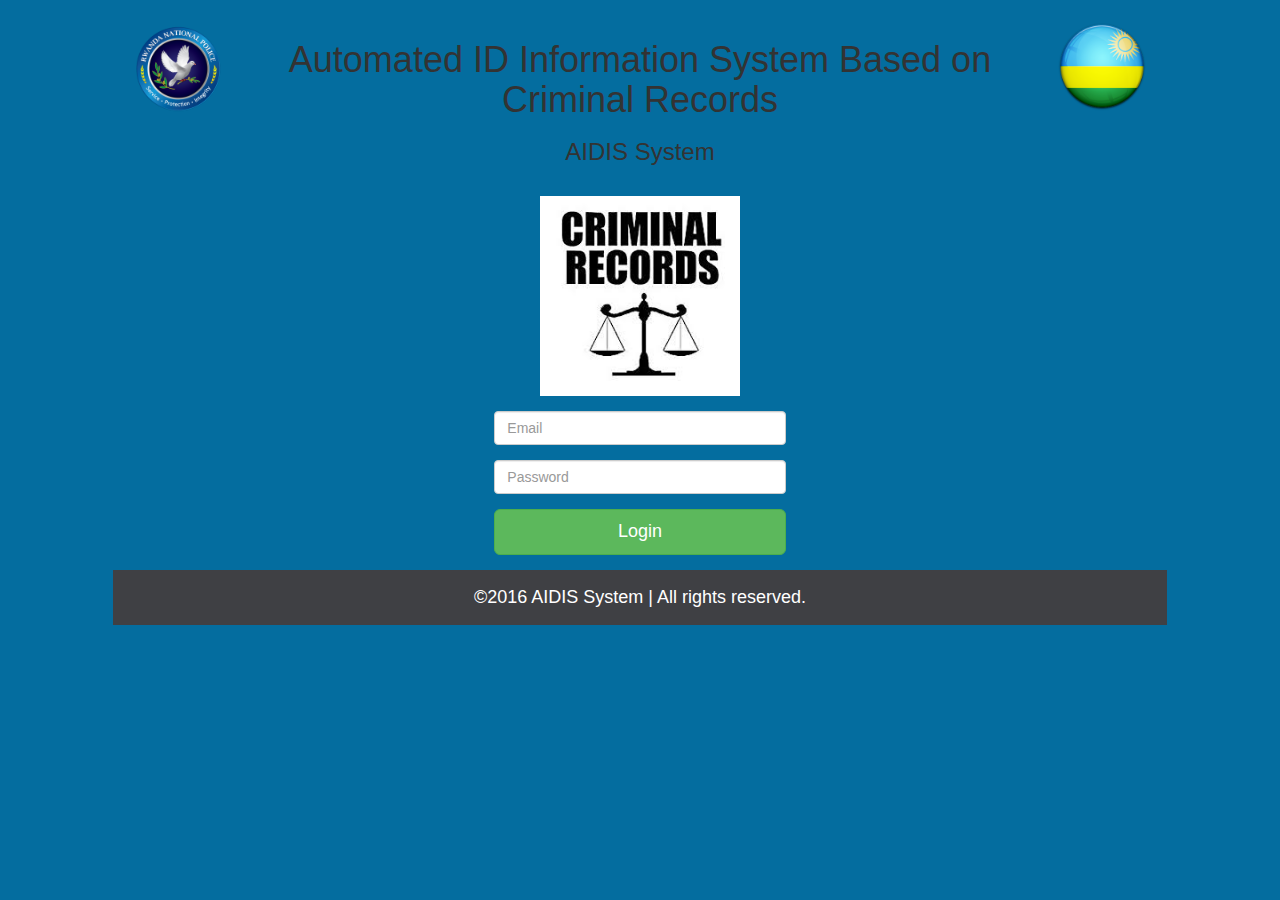
<file: views/login.html>
<!doctype html>
<html>
    <head>
        <title>AIDIS</title>
        <meta charset="utf-8">
        <meta name="viewport" content="width=device-width, initial-scale=1.0">
        <link rel="stylesheet" type="text/css" href="../css/style.css">
        <link href="../css/bootstrap.css" rel="stylesheet">
        <style>
            #logo1 {
                float: right;
                width: 100px;
                margin-top: 16px;
            }
            #logo2 {
                float: left;
                width: 100px;
            }
        </style>
    </head>
    <body class="bgc" ng-app="So_Pharma" ng-controller="login_ctrl">
        <div class="wrap">
            <div>
                <div>
                    <img id="logo1" alt="logo1" src="../img/dr.png"/><br>
                </div>
                <div>
                    <img id= "logo2"  alt="logo2" src="../img/Police.png"/>
                </div>
                <h1>Automated ID Information System Based on Criminal Records</h1>		
            </div>

            <center><h3>AIDIS System</h3></center><br>
            <center><img src="../img/fingerprint.jpg" alt="Mountain View" style="width:200px;height:200px;"></center>
            <div class="row">
                <div class="col-md-4 col-md-offset-4">         
                    <div class="panel-body">  
                        <form>  
                            <fieldset>  
                                <div class="form-group">  
                                    <input class="form-control" ng-model="sign.username" id="username" placeholder="Email" type="text" >  
                                </div>
                                <div class="form-group">  
                                    <input class="form-control" ng-model="sign.password" id="password" placeholder="Password" type="password">  
                                </div>
                                <div class="alert alert-danger col-lg-12 col-md-12 col-sm-12 col-xs-12" id="isa_error" style="text-align:left;display:none">
                                    <strong> <i class="fa fa-times-circle"></i></strong> <span id="isa_error_message">{{messageIN}}</span>
                                </div>
                                <div class="alert alert-success col-lg-12 col-md-12 col-sm-12 col-xs-12" id="isa_success" style="text-align:left;display:none">
                                  <span id="isa_success_message">please wait...</span>
                                </div>
                                <button ng-click="signin(sign)" class="btn btn-lg btn-success btn-block">
                                    Login
                                </button>
                            </fieldset>  
                        </form> 
                    </div>   
                </div>
            </div>
            <div class="row">
                <div class= "footer" style="color:#fff;padding: 8px">
                    <footer> <center><h4>&copy;2016 AIDIS System | All rights reserved.</h4> </center> </footer>
                </div>
            </div>
        </div>
        <script src="../js/jquery.js"></script>
        <script src="../js/bootstrap.js"></script>
        <script src="../js/angular.min.js"></script>
        <script src="../js/services.js"></script>
        <script src="../js/application.js"></script>
        <script src="../js/dirPagination.js"></script>
    </body>
</html>
</file>
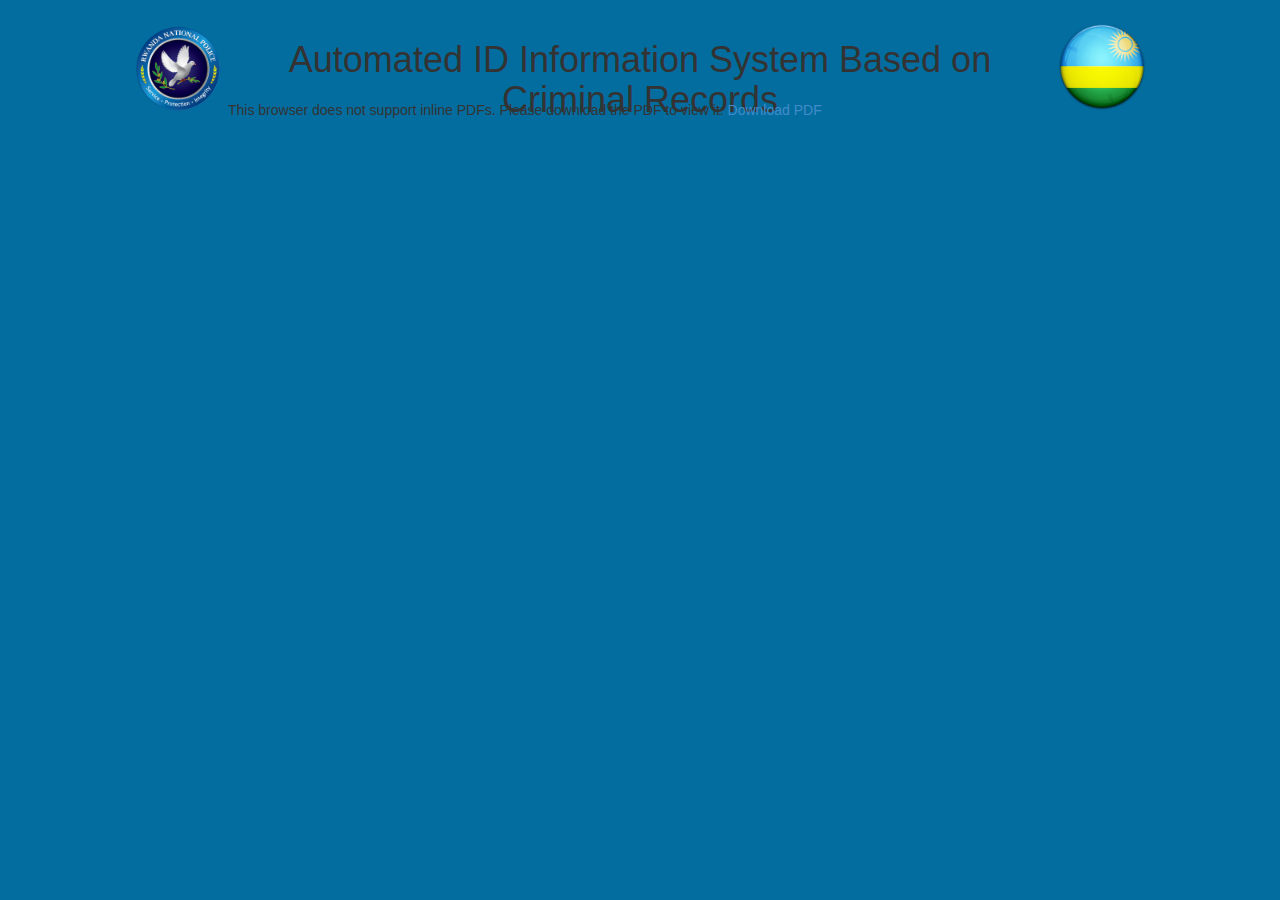
<file: views/report.html>
<!doctype html>
<html>
    <head>
        <title>AIDIS</title>
        <meta charset="utf-8"/>
        <link rel="stylesheet" type="text/css" href="../css/style.css">
        <link href="../../css/bootstrap.css" rel="stylesheet">
        <link href="../../font-awesome/css/font-awesome.min.css" rel="stylesheet">
        <style>
            #logo1 {
                float: right;
                width: 100px;
                margin-top: 16px;
            }
            #logo2 {
                float: left;
                width: 100px;

            }
        </style>
    </head>
    <body class="bgc">
        <div class="wrap">
            <div style="background: rgb(4, 109, 159);height: 100px">
            <div>
                <img id="logo1" alt="logo1" src="../../img/dr.png"/><br>
            </div>
            <div>
                <img id= "logo2"  alt="logo2" src="../../img/Police.png"/>
            </div>
            <h1>
                Automated ID Information System Based on Criminal Records
            </h1>
            </div>
            <div id="pdfRenderer" style="height:800px">

            </div>
        </div>

        <script src="../../js/jquery.js"></script>
        <script src="../../js/bootstrap.js"></script>
        <script src="../../js/angular.min.js"></script>
        <script src="../../js/services.js"></script>
        <script src="../../js/application.js"></script>
        <script src="../../js/dirPagination.js"></script>
        <script src="../../js/SimpleAjaxUploader.js"></script>
        <script src="../../js/pdfobject.js"></script>
         <script>PDFObject.embed("<?php echo $file;?>", "#pdfRenderer");</script>
    </body>
</html>
</file>
<file: css/style.css>
.bgc {
    background:#046d9f;
}
.wrap {
    min-width: 600px;
    width:80%;
    margin: auto;
    background: #046d9f;

}

.content, aside {
    height: 1040px;
}

.content {
    background: rgb(200,200,200);
    float: left;
    width: 80%;
    position: relative;
}
.footer {
    min-width:600px;
    width:100%;
    margin:auto;
    background: #3f4044;
}
.menu {
    border-style: solid;
    border-width: 10px;
}

nav {
    height: 40px;
    background-color: #0000A0;

}
nav ul{
    list-style: none;
}

nav ul li a{
    float:left;
    text-decoration: none;
    color:#FFFFFF;
    padding:0px 40px;
    text-align: center;

}

nav ul li a:hover {
    background-color: #046d9f;
    color:#FFFFFF;
}
.activeme a:link{
    background-color: #046d9f;
}

aside {
    background: #046d9f;
    float: left;
    width: 20%;
    position: center;
}

aside ul {
    list-style: none;
    padding-left: 0;
}
h1, h4 {
    text-align: center;
    color: white;
}
img {
    width: 100px;
    height: 100px;
    position: auto;
}
select {
    width: 150px;
}

.crime:hover{
    box-shadow: 0 4px 8px 0 rgba(0, 0, 0, 0.2), 0 6px 20px 0 rgba(0, 0, 0, 0.19);
    cursor:pointer;
}

.release{
    opacity: 0.8;
    background: green!important;
}

.myindvidual:hover{
    font-weight: bold;
}
.myorganization:hover{
    font-weight: bold;
}
 .myactive{
    font-weight: bold;
    text-decoration: underline;
}
</file>
